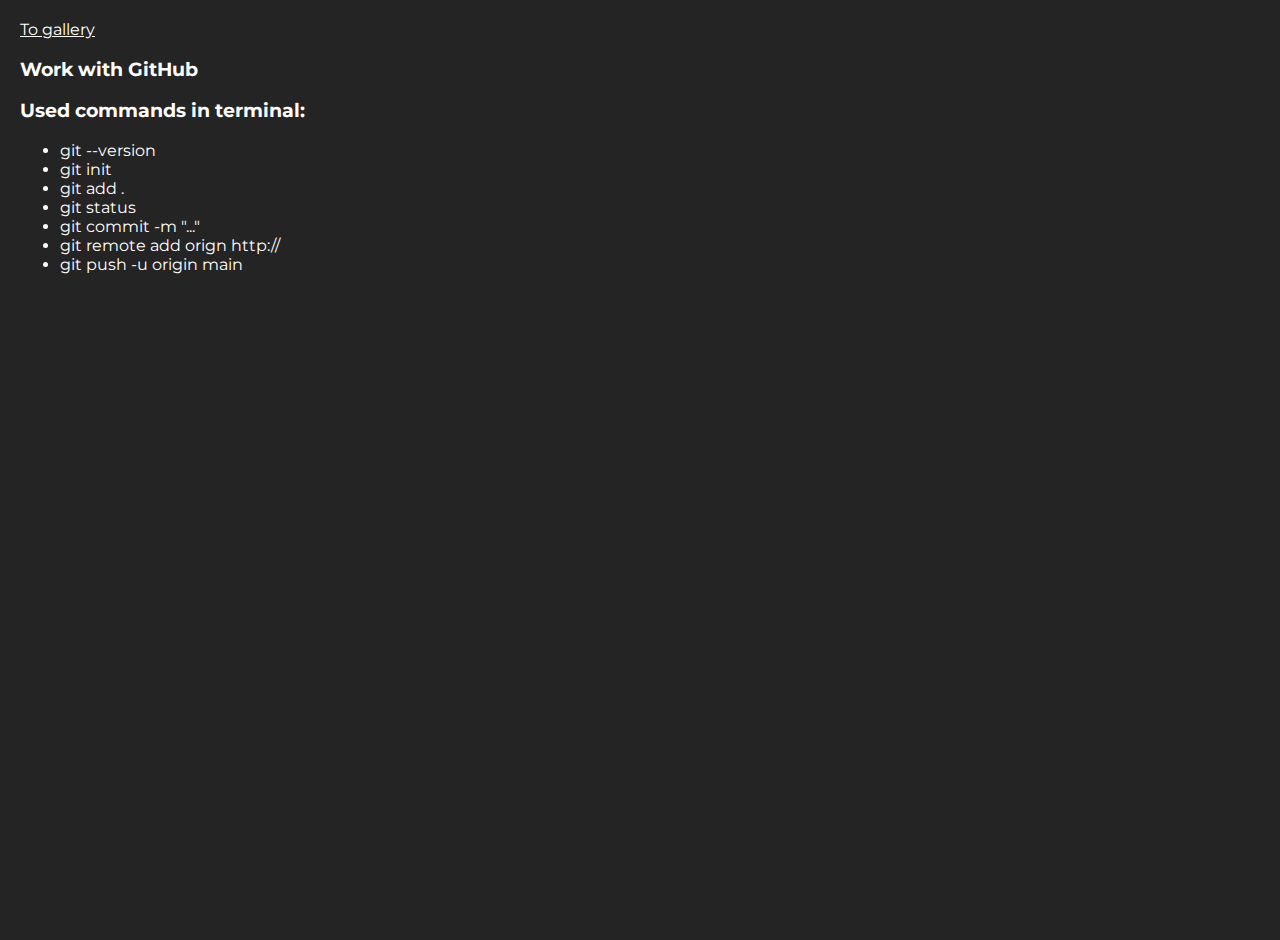
<file: index.html>
<!DOCTYPE html>
<html lang="en">

<head>
    <meta charset="UTF-8">
    <meta http-equiv="X-UA-Compatible" content="IE=edge">
    <meta name="viewport" content="width=device-width, initial-scale=1.0">
    <title>Document</title>
    <link rel="stylesheet" href="/assets/css/main.css">
</head>

<body>
    <div class="page_wrap">
        <header>
            <nav class="header_nav">
                <a class="main_link" href="/assets/gallery.html">To gallery</a>
            </nav>
        </header>
        <div class="main">
            <h3>Work with GitHub</h3>
            <div>
                <h3>Used commands in terminal:</h3>
            </div>
            <ul>
                <li>git --version</li>
                <li>git init</li>
                <li>git add .</li>
                <li>git status</li>
                <li>git commit -m "..."</li>
                <li>git remote add orign http://</li>
                <li>git push -u origin main</li>
            </ul>
        </div>

    </div>
</body>

</html>
</file>
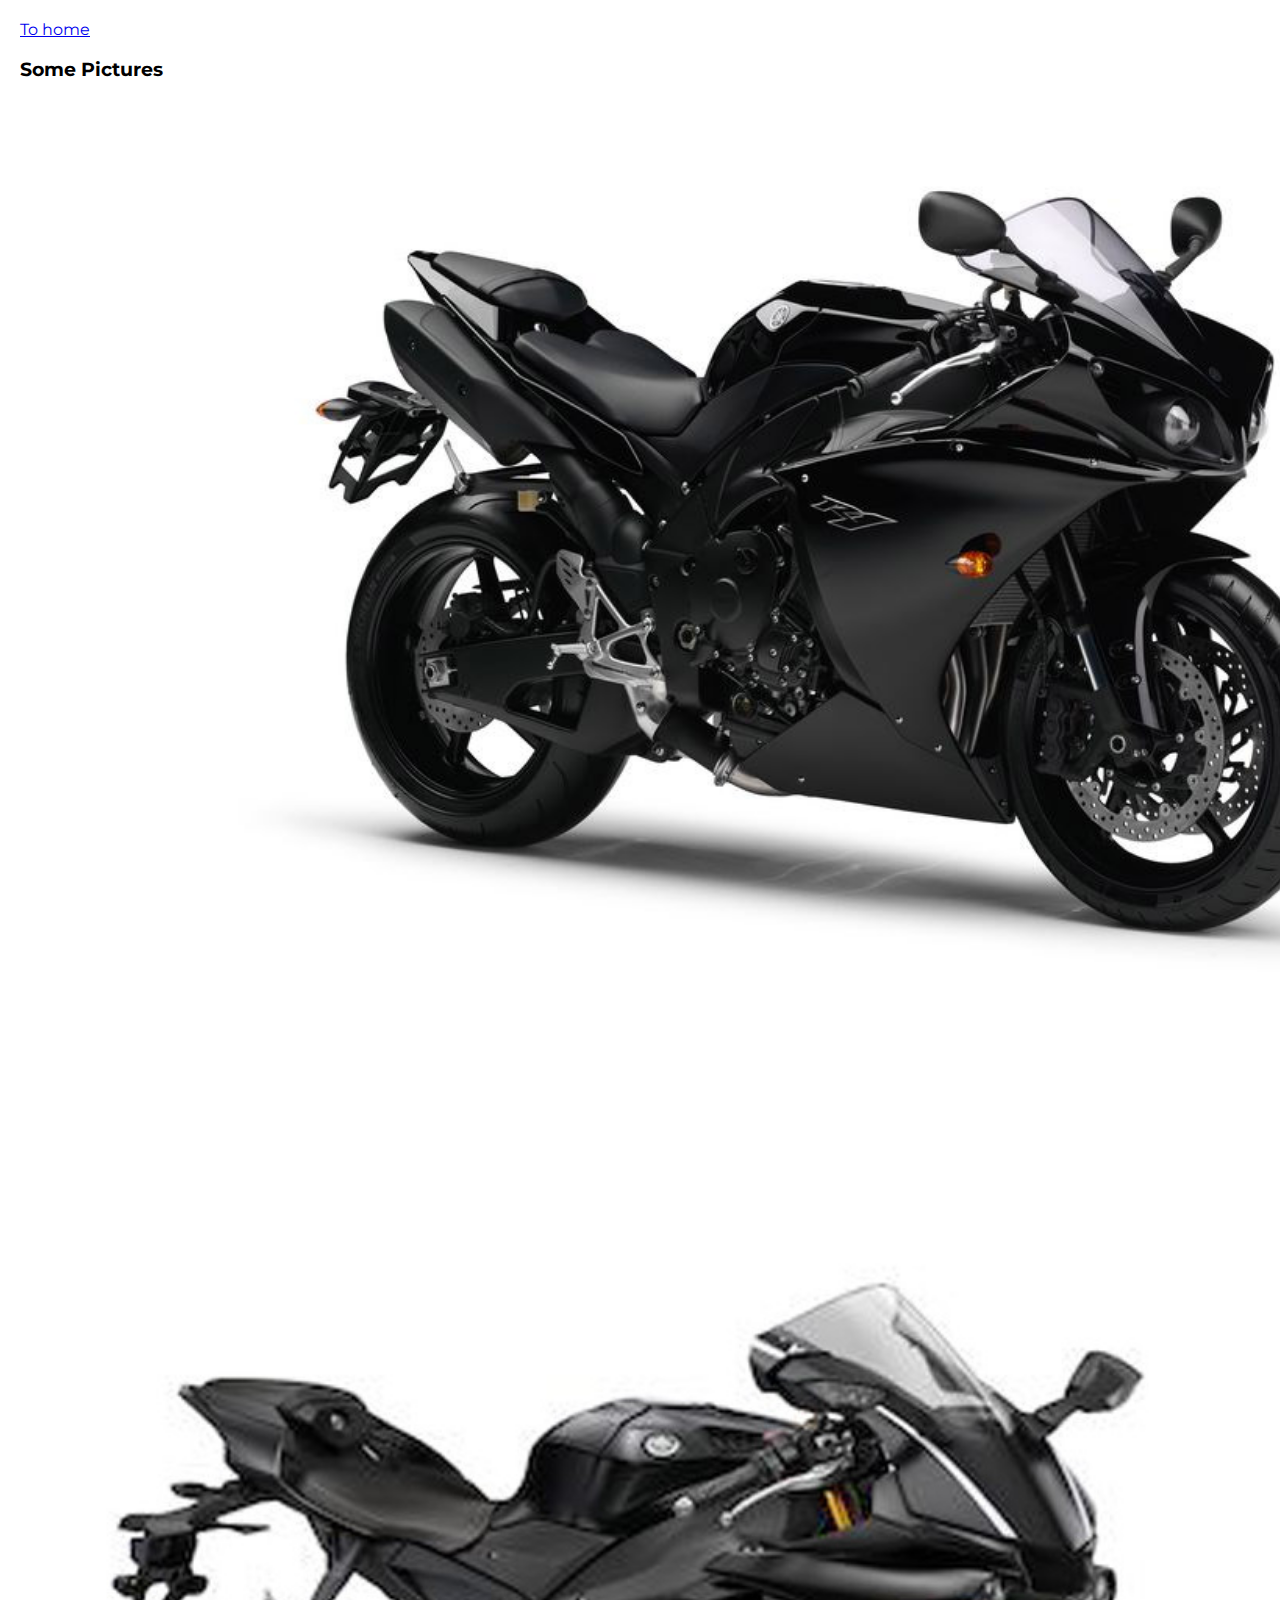
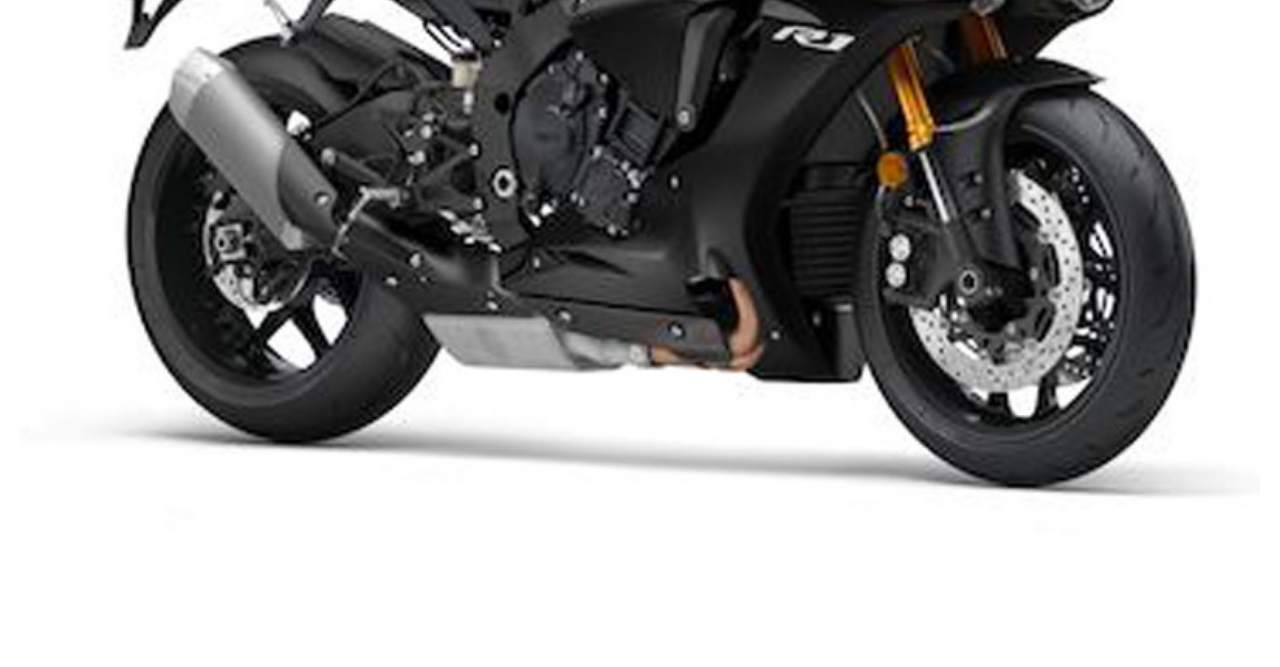
<file: assets/gallery.html>
<!DOCTYPE html>
<html lang="en">

<head>
    <meta charset="UTF-8">
    <meta http-equiv="X-UA-Compatible" content="IE=edge">
    <meta name="viewport" content="width=device-width, initial-scale=1.0">
    <title>Document</title>
    <link rel="stylesheet" href="/assets/css/main.css">
</head>

<body>
    <div class="page_gallery">
        <header>
            <nav class="header_nav">
                <a class="link" href="../index.html">To home</a>
            </nav>
        </header>
        <div class="main">
            <div>
                <h3>Some Pictures</h3>
            </div>
            <div class="pict">
                <img class="main_pict" src="/assets/img/yamahar1.jpg" alt="Moto1">
                <img class="main_pict" src="/assets/img/yamaha.jpg" alt="Moto2">
            </div>
        </div>
    </div>
</body>

</html>
</file>
<file: assets/css/main.css>
@import url('https://fonts.googleapis.com/css2?family=Montserrat&display=swap');

body {
    font-family: 'Montserrat', sans-serif;
    margin: 0;
}

.page_wrap {
    background-color: rgb(37, 36, 36);
    min-height: 100vh;
    color: #fff;
    padding: 20px;
}


.main_link {
    color: #fff;
}

a:hover {
    text-decoration: none;
    color: blueviolet;
}

.page_gallery {
    padding: 20px;
}

.main_pict {
    min-width: 100%;
    min-height: 100vh;
}
</file>
